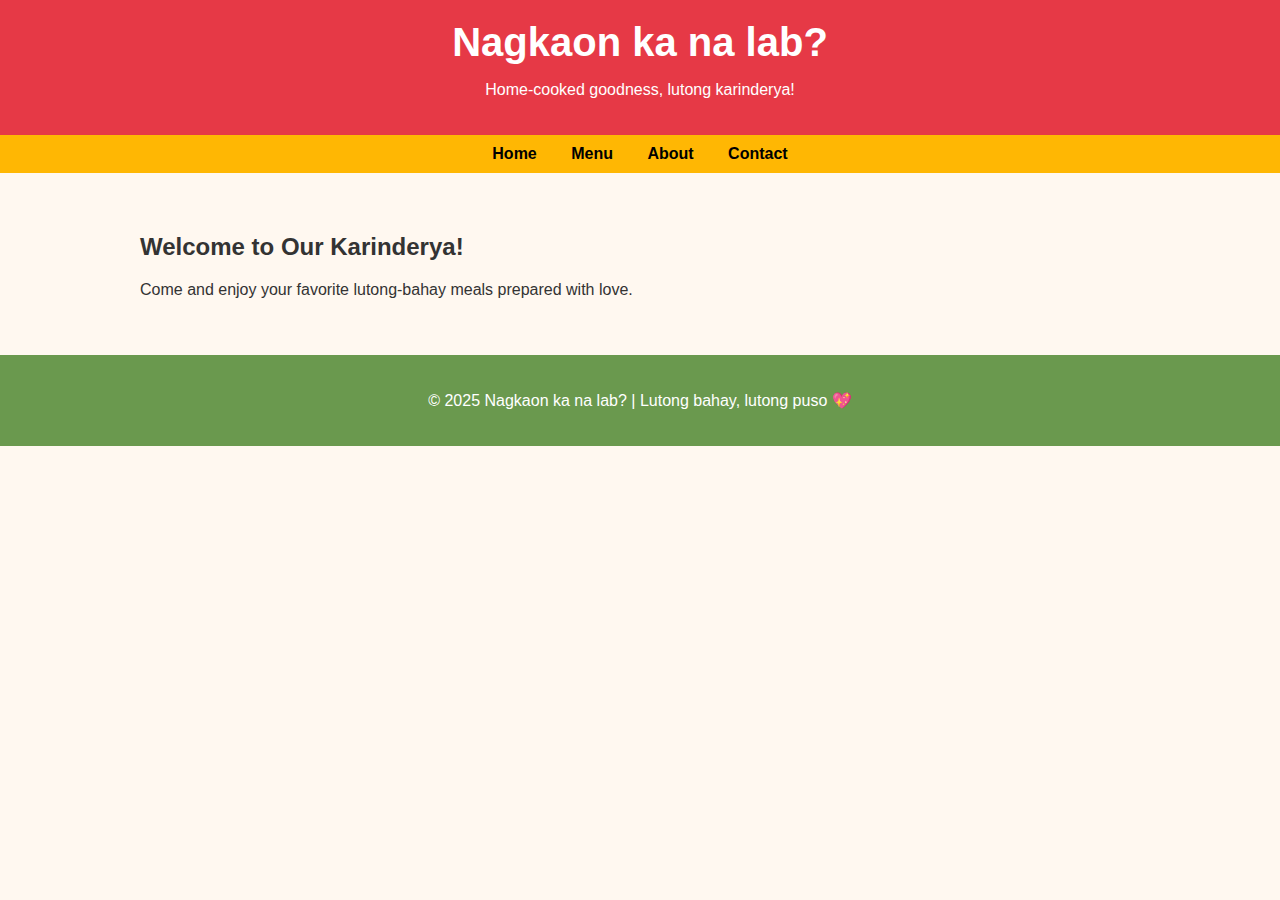
<file: Karinderya/index.html>
<!DOCTYPE html>
<html lang="en">
<head>
  <meta charset="UTF-8">
  <title>Nagkaon ka na lab? - Home</title>
  <link rel="stylesheet" href="style.css">
</head>
<body>
  <header>
    <h1>Nagkaon ka na lab?</h1>
    <p>Home-cooked goodness, lutong karinderya!</p>
  </header>

  <nav>
    <a href="index.html">Home</a>
    <a href="menu.html">Menu</a>
    <a href="about.html">About</a>
    <a href="contact.html">Contact</a>
  </nav>

  <section class="section">
    <h2>Welcome to Our Karinderya!</h2>
    <p>Come and enjoy your favorite lutong-bahay meals prepared with love.</p>
  </section>

  <footer>
    <p>&copy; 2025 Nagkaon ka na lab? | Lutong bahay, lutong puso 💖</p>
  </footer>
</body>
</html>
</file>
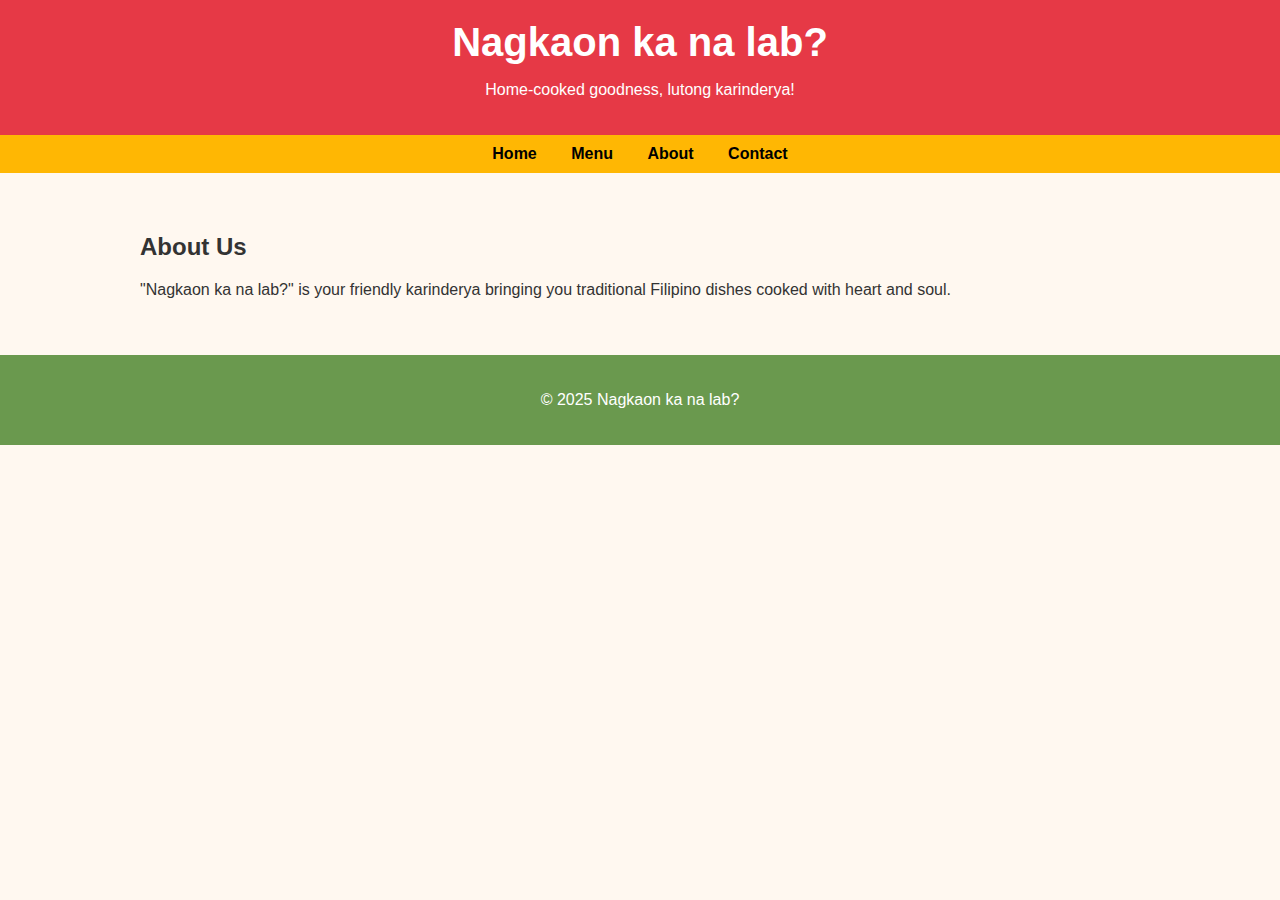
<file: Karinderya/about.html>
<!DOCTYPE html>
<html lang="en">
<head>
  <meta charset="UTF-8">
  <title>About - Nagkaon ka na lab?</title>
  <link rel="stylesheet" href="style.css">
</head>
<body>
  <header>
    <h1>Nagkaon ka na lab?</h1>
    <p>Home-cooked goodness, lutong karinderya!</p>
  </header>

  <nav>
    <a href="index.html">Home</a>
    <a href="menu.html">Menu</a>
    <a href="about.html">About</a>
    <a href="contact.html">Contact</a>
  </nav>

  <section class="section">
    <h2>About Us</h2>
    <p>"Nagkaon ka na lab?" is your friendly karinderya bringing you traditional Filipino dishes cooked with heart and soul.</p>
  </section>

  <footer>
    <p>&copy; 2025 Nagkaon ka na lab?</p>
  </footer>
</body>
</html>
</file>
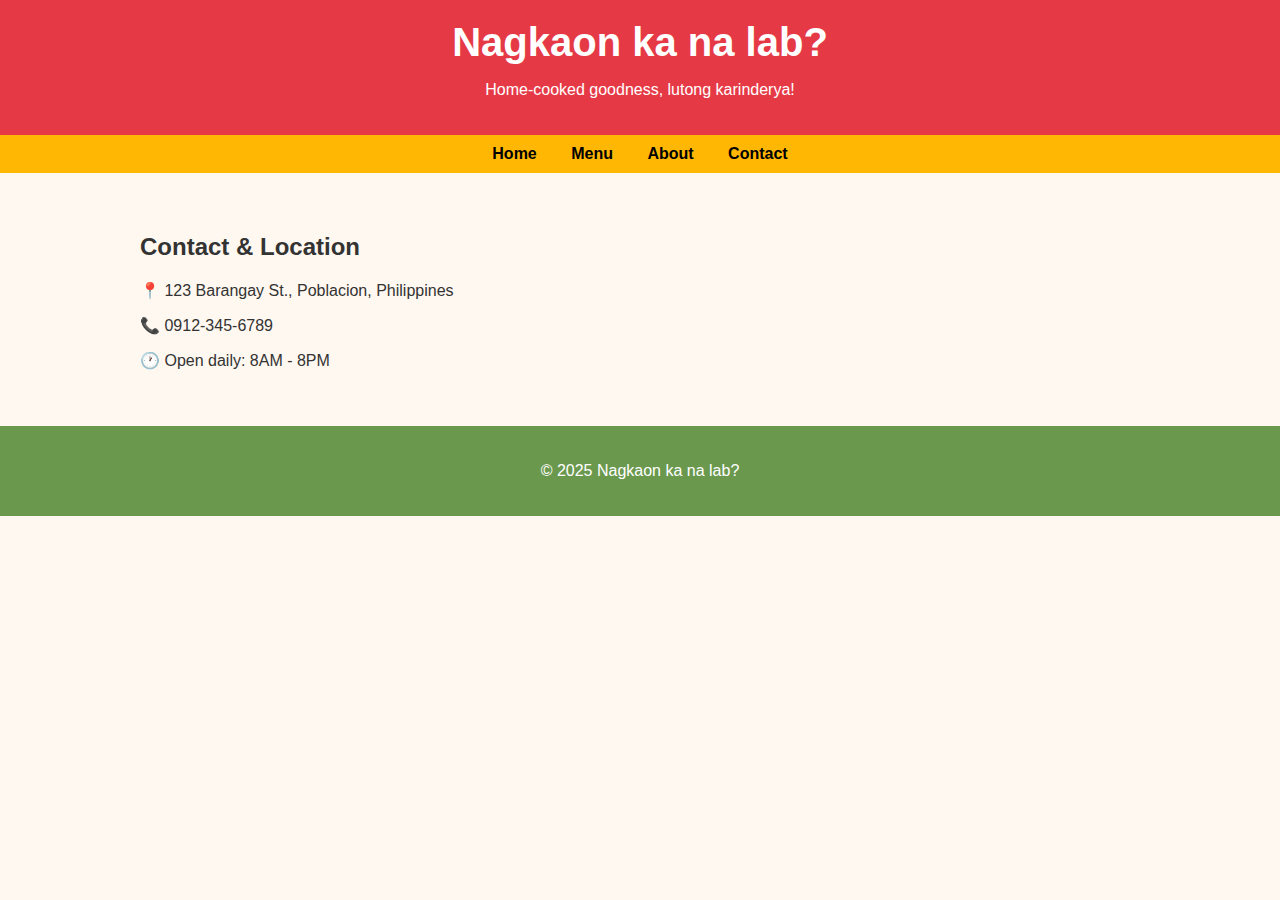
<file: Karinderya/contact.html>
<!DOCTYPE html>
<html lang="en">
<head>
  <meta charset="UTF-8">
  <title>Contact - Nagkaon ka na lab?</title>
  <link rel="stylesheet" href="style.css">
</head>
<body>
  <header>
    <h1>Nagkaon ka na lab?</h1>
    <p>Home-cooked goodness, lutong karinderya!</p>
  </header>

  <nav>
    <a href="index.html">Home</a>
    <a href="menu.html">Menu</a>
    <a href="about.html">About</a>
    <a href="contact.html">Contact</a>
  </nav>

  <section class="section">
    <h2>Contact & Location</h2>
    <p>📍 123 Barangay St., Poblacion, Philippines</p>
    <p>📞 0912-345-6789</p>
    <p>🕐 Open daily: 8AM - 8PM</p>
  </section>

  <footer>
    <p>&copy; 2025 Nagkaon ka na lab?</p>
  </footer>
</body>
</html>
</file>
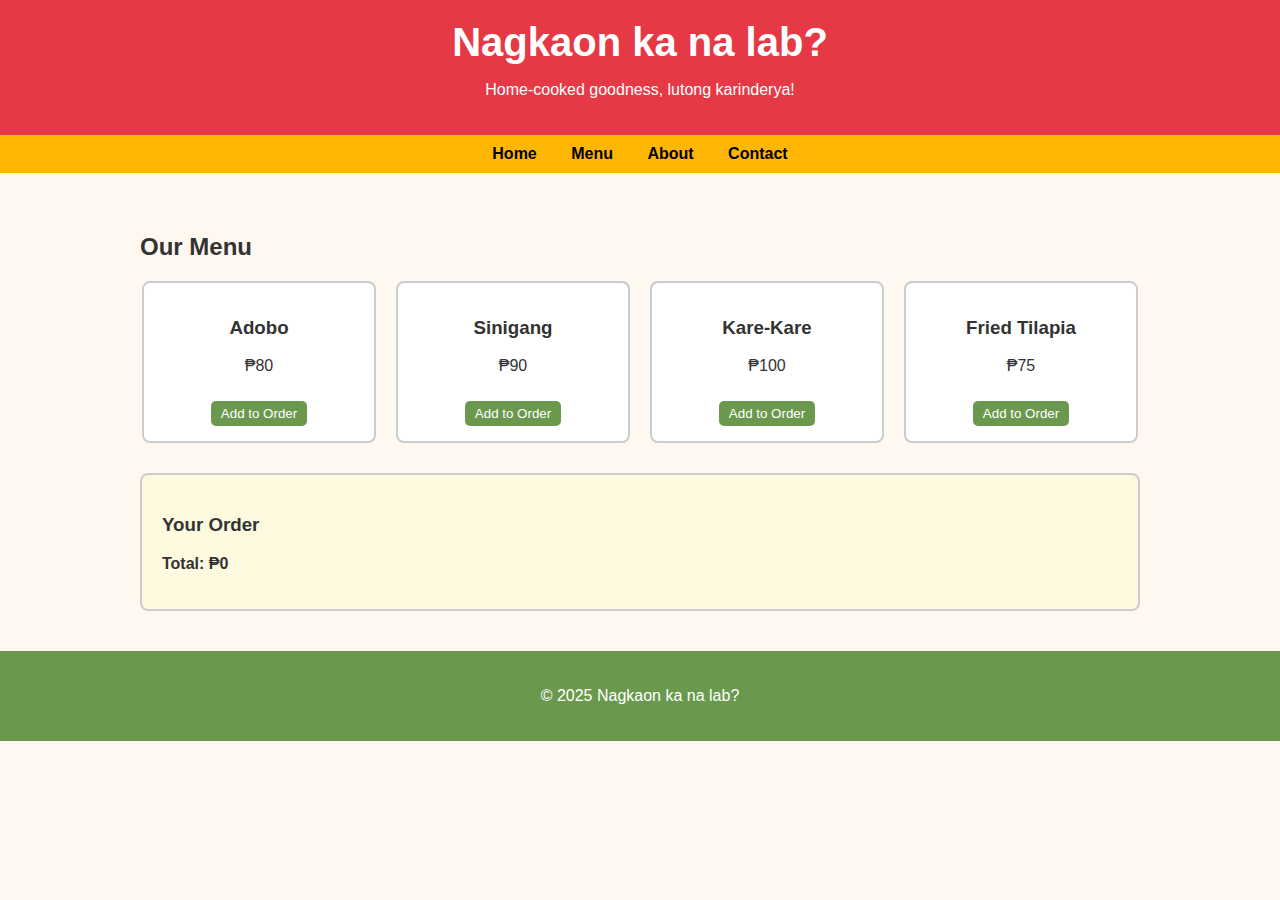
<file: Karinderya/menu.html>
<!DOCTYPE html>
<html lang="en">
<head>
  <meta charset="UTF-8">
  <title>Nagkaon ka na lab? - Menu</title>
  <link rel="stylesheet" href="style.css">
</head>
<body>
  <header>
    <h1>Nagkaon ka na lab?</h1>
    <p>Home-cooked goodness, lutong karinderya!</p>
  </header>

  <nav>
    <a href="index.html">Home</a>
    <a href="menu.html">Menu</a>
    <a href="about.html">About</a>
    <a href="contact.html">Contact</a>
  </nav>

  <section class="section">
    <h2>Our Menu</h2>
    <div class="menu-items">
      <div class="menu-item">
        <h3>Adobo</h3>
        <p>₱80</p>
        <button onclick="addToOrder('Adobo', 80)">Add to Order</button>
      </div>
      <div class="menu-item">
        <h3>Sinigang</h3>
        <p>₱90</p>
        <button onclick="addToOrder('Sinigang', 90)">Add to Order</button>
      </div>
      <div class="menu-item">
        <h3>Kare-Kare</h3>
        <p>₱100</p>
        <button onclick="addToOrder('Kare-Kare', 100)">Add to Order</button>
      </div>
      <div class="menu-item">
        <h3>Fried Tilapia</h3>
        <p>₱75</p>
        <button onclick="addToOrder('Fried Tilapia', 75)">Add to Order</button>
      </div>
    </div>

    <div id="order-summary">
      <h3>Your Order</h3>
      <ul id="order-list"></ul>
      <p><strong>Total: ₱<span id="total">0</span></strong></p>
    </div>
  </section>

  <footer>
    <p>&copy; 2025 Nagkaon ka na lab?</p>
  </footer>

  <script>
    let total = 0;
    const orderList = document.getElementById('order-list');
    const totalDisplay = document.getElementById('total');

    function addToOrder(item, price) {
      const listItem = document.createElement('li');
      listItem.textContent = `${item} - ₱${price}`;
      orderList.appendChild(listItem);
      total += price;
      totalDisplay.textContent = total;
    }
  </script>
</body>
</html>
</file>
<file: Karinderya/style.css>
body {
  font-family: 'Segoe UI', Tahoma, Geneva, Verdana, sans-serif;
  margin: 0;
  background-color: #fff8f0;
  color: #333;
}

header {
  background-color: #e63946;
  color: white;
  padding: 20px;
  text-align: center;
}

header h1 {
  margin: 0;
  font-size: 2.5em;
}

nav {
  background-color: #ffb703;
  text-align: center;
  padding: 10px 0;
}

nav a {
  margin: 0 15px;
  color: #000;
  text-decoration: none;
  font-weight: bold;
}

.section {
  padding: 40px 20px;
  max-width: 1000px;
  margin: auto;
}

.menu-items {
  display: flex;
  flex-wrap: wrap;
  gap: 20px;
  justify-content: center;
}

.menu-item {
  background-color: #fff;
  border: 2px solid #ccc;
  border-radius: 8px;
  width: 200px;
  text-align: center;
  padding: 15px;
}

.menu-item button {
  margin-top: 10px;
  padding: 5px 10px;
  background-color: #6a994e;
  color: white;
  border: none;
  border-radius: 5px;
  cursor: pointer;
}

.menu-item button:hover {
  background-color: #5a8b44;
}

#order-summary {
  margin-top: 30px;
  background-color: #fefae0;
  padding: 20px;
  border: 2px solid #ccc;
  border-radius: 8px;
}

#order-summary ul {
  list-style-type: none;
  padding-left: 0;
}

footer {
  background-color: #6a994e;
  color: white;
  text-align: center;
  padding: 20px;
}
</file>
